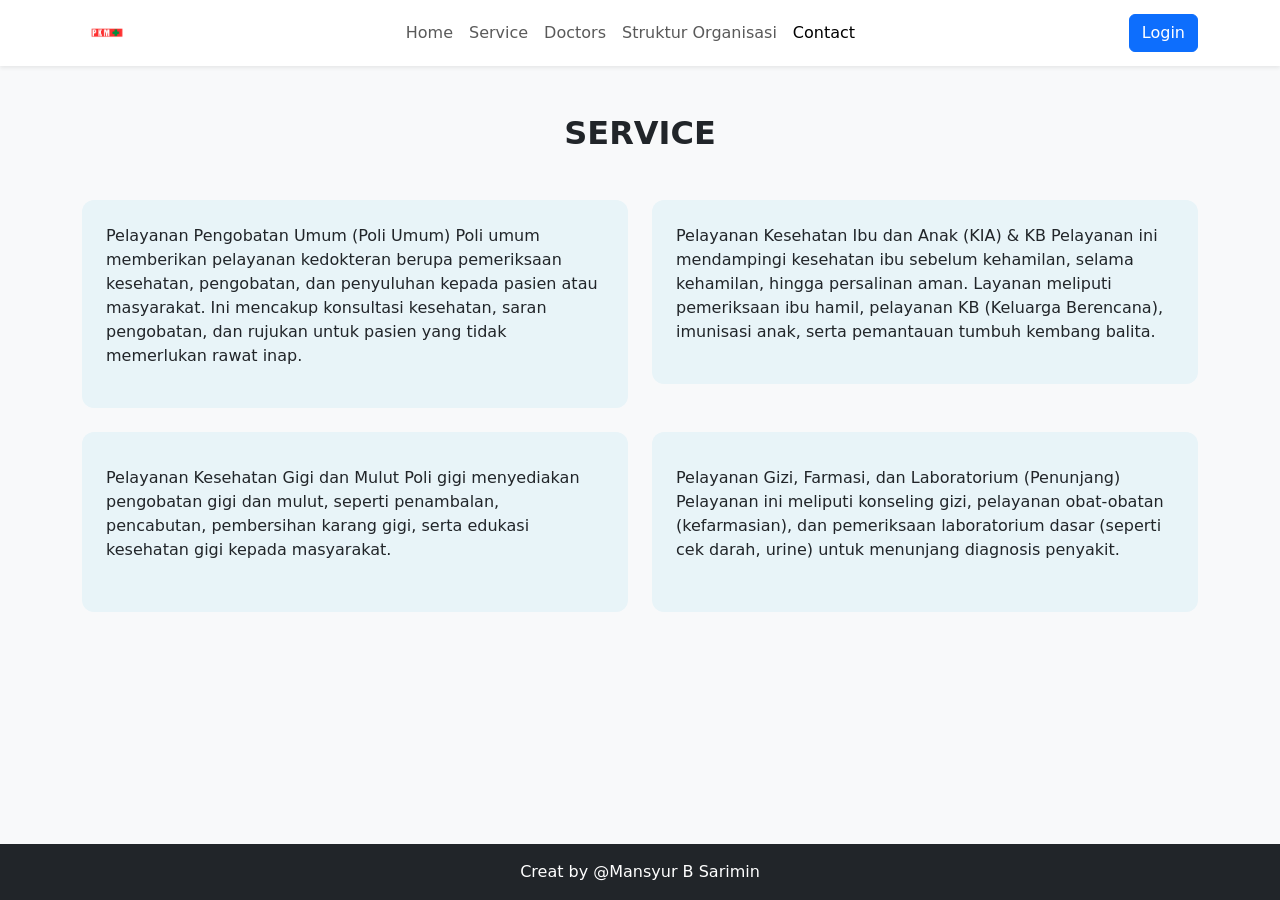
<file: service.html>
<!DOCTYPE html>
<html lang="id">
<head>
    <meta charset="UTF-8">
    <meta name="viewport" content="width=device-width, initial-scale=1.0">
    <title>PKM - Puskesmas Digital</title>
    <!-- Bootstrap 5 CSS -->
    <link href="https://cdn.jsdelivr.net/npm/bootstrap@5.3.2/dist/css/bootstrap.min.css" rel="stylesheet">
    <link rel="stylesheet" href="sty.css">
    <style>
     

    </style>
</head>
<body class="bg-light">
<nav class="navbar navbar-expand-lg bg-white shadow-sm">
  <div class="container">
  <a class="navbar-logo" href="index.html">
  <img src="2-removebg-preview.png" style="height: 50px;" class="d-inline-block align-top" alt="">
</a>



    <div class="collapse navbar-collapse justify-content-center" id="navbarNav">
      <ul class="navbar-nav">
        <li class="nav-item"><a class="nav-link" href="#">Home</a></li>
        <li class="nav-item"><a class="nav-link" href="#">Service</a></li>
        <li class="nav-item"><a class="nav-link" href="#">Doctors</a></li>
        <li class="nav-item"><a class="nav-link" href="#">Struktur Organisasi</a></li>
        <li class="nav-item"><a class="nav-link active" href="#">Contact</a></li>
      </ul>
    </div>

    <a href="#" class="btn btn-primary">Login</a>
  </div>
</nav>

    
    <section class="py-5" id="service">
        <div class="container">
            <h2 class="text-center fw-bold text-uppercase mb-5 text-dark">SERVICE</h2>
            <div class="row g-4">
                
                <div class="col-md-6">
                    <div class="service-card d-flex align-items-center justify-content-center p-4">
                        <p>Pelayanan Pengobatan Umum (Poli Umum)
Poli umum memberikan pelayanan kedokteran berupa pemeriksaan kesehatan, pengobatan, dan penyuluhan kepada pasien atau masyarakat. Ini mencakup konsultasi kesehatan, saran pengobatan, dan rujukan untuk pasien yang tidak memerlukan rawat inap.</p>
                    </div>
                </div>
           
                <div class="col-md-6">
                    <div class="service-card d-flex align-items-center justify-content-center p-4">
                        <p>Pelayanan Kesehatan Ibu dan Anak (KIA) & KB
Pelayanan ini mendampingi kesehatan ibu sebelum kehamilan, selama kehamilan, hingga persalinan aman. Layanan meliputi pemeriksaan ibu hamil, pelayanan KB (Keluarga Berencana), imunisasi anak, serta pemantauan tumbuh kembang balita.
</p>
                    </div>
                </div>
   
                <div class="col-md-6">
                    <div class="service-card d-flex align-items-center justify-content-center p-4">
                       <p>Pelayanan Kesehatan Gigi dan Mulut
Poli gigi menyediakan pengobatan gigi dan mulut, seperti penambalan, pencabutan, pembersihan karang gigi, serta edukasi kesehatan gigi kepada masyarakat.
</p>
                    </div>
                </div>
          
                <div class="col-md-6">
                    <div class="service-card d-flex align-items-center justify-content-center p-4">
                       <p>Pelayanan Gizi, Farmasi, dan Laboratorium (Penunjang)
Pelayanan ini meliputi konseling gizi, pelayanan obat-obatan (kefarmasian), dan pemeriksaan laboratorium dasar (seperti cek darah, urine) untuk menunjang diagnosis penyakit. 
</p>
                    </div>
                </div>
            </div>
        </div>
    </section>

  
  <footer class="footer mt-auto py-3 bg-dark text-white text-center">
    <div class="container">
      <p>Creat by @Mansyur B Sarimin</p>
    </div>
  </footer>

    
    <script src="https://cdn.jsdelivr.net/npm/bootstrap@5.3.2/dist/js/bootstrap.bundle.min.js"></scriptswokpowe[pewkdsr;spipoire;kwu93pq [ew[x'qlc'lqwpoi042--rkk,x;,;lkdksdkqwmb bbbbbbqkjj  lkpwoporkkq;;aaaaaaa
      
      kwu93pqrq owoowejiaipoeiqujnajefgofalhejhhiuenmw
      opqwii
      w]]]
</body>
</html>
</file>
<file: sty.css>
html, body {
            height: 100%;
        }
        
        body {
            display: flex;
            flex-direction: column;
        }
        
        main {
            flex: 1 0 auto;
        }
        
        footer {
            flex-shrink: 0;
            padding: 5px;
        }
        
footer p {
  text-align: center;
  width: 100%;
  margin: 0 auto;
}

.service-card {
            background-color: #e8f4f8;
            border-radius: 12px;
            min-height: 180px;
            transition: transform 0.3s ease;
        }
.service-card:hover {
            transform: translateY(-5px);
        }
        
.logo-pkm {
            background-color: #dc3545;
            color: white;
            padding: 4px 8px;
            border-radius: 4px;
            font-weight: bold;
            font-size: 14px;
            display: inline-flex;
            align-items: center;
            gap: 4px;
        }
</file>
